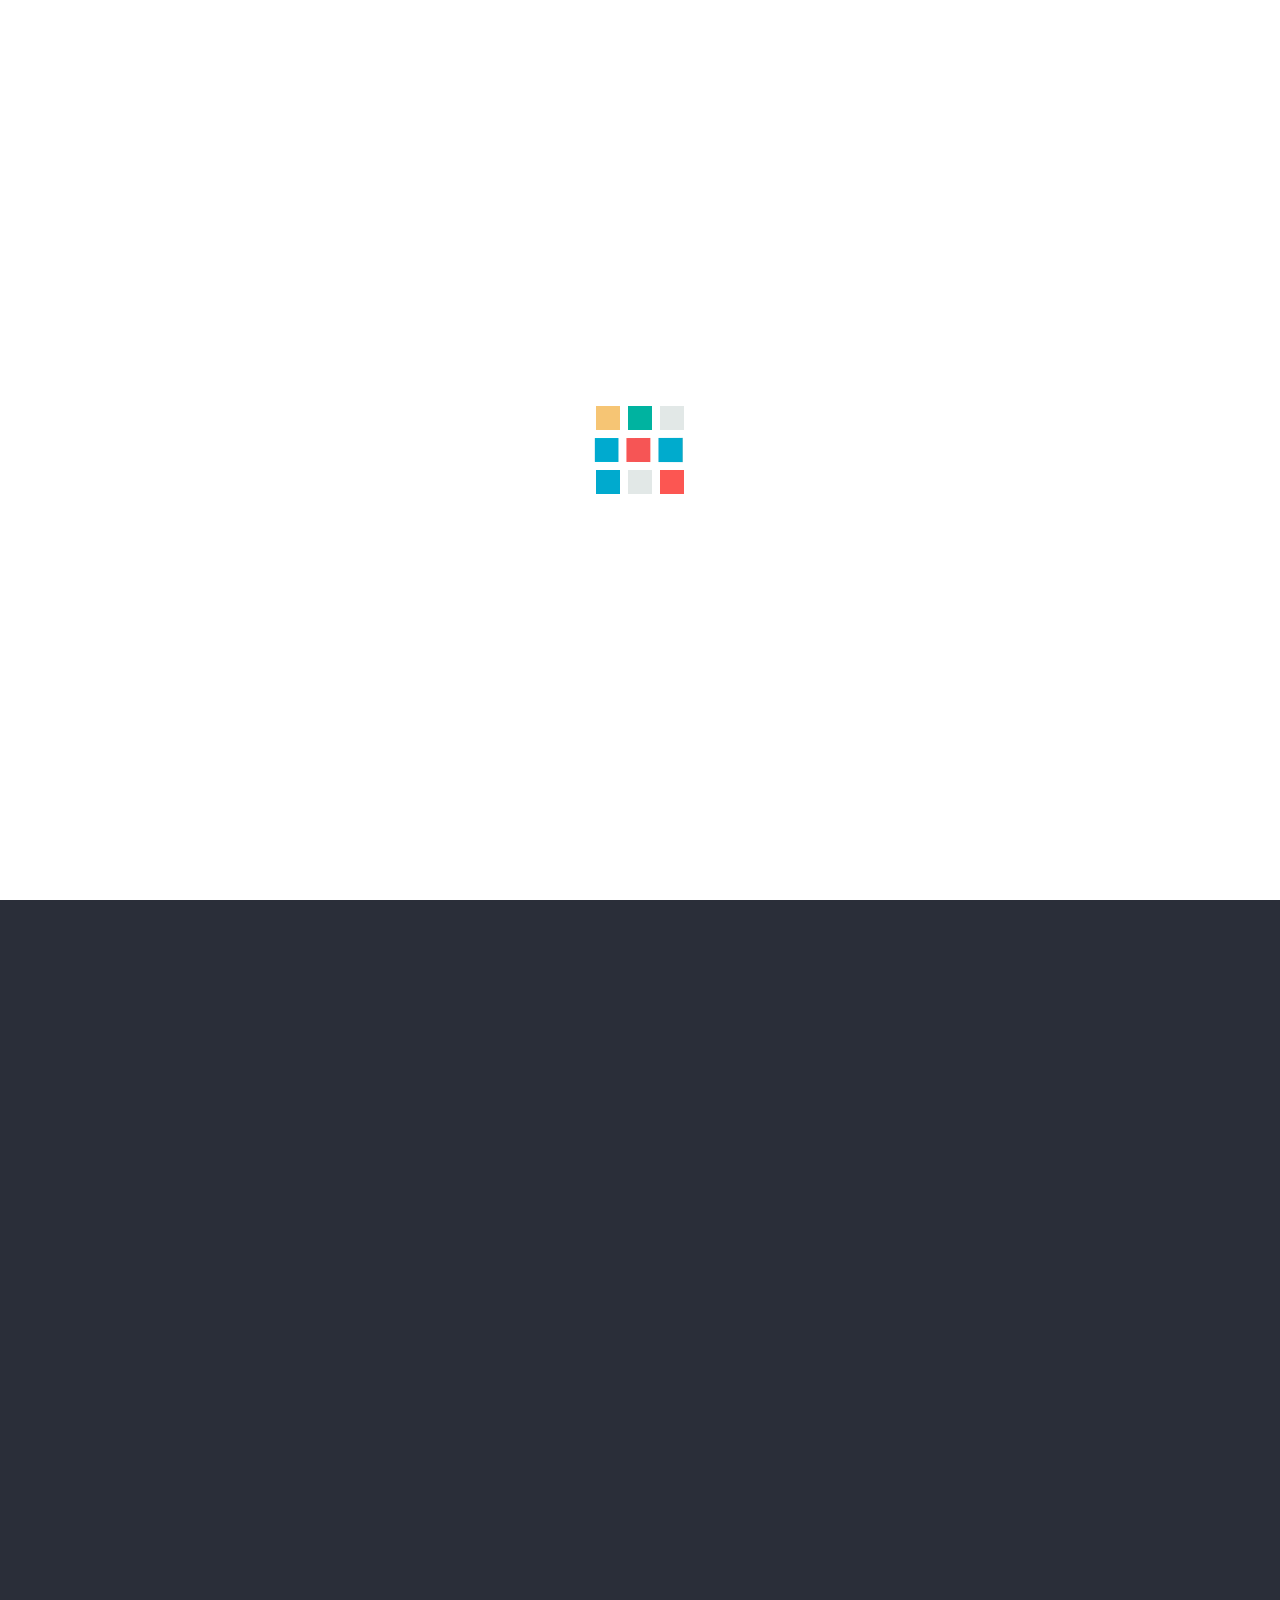
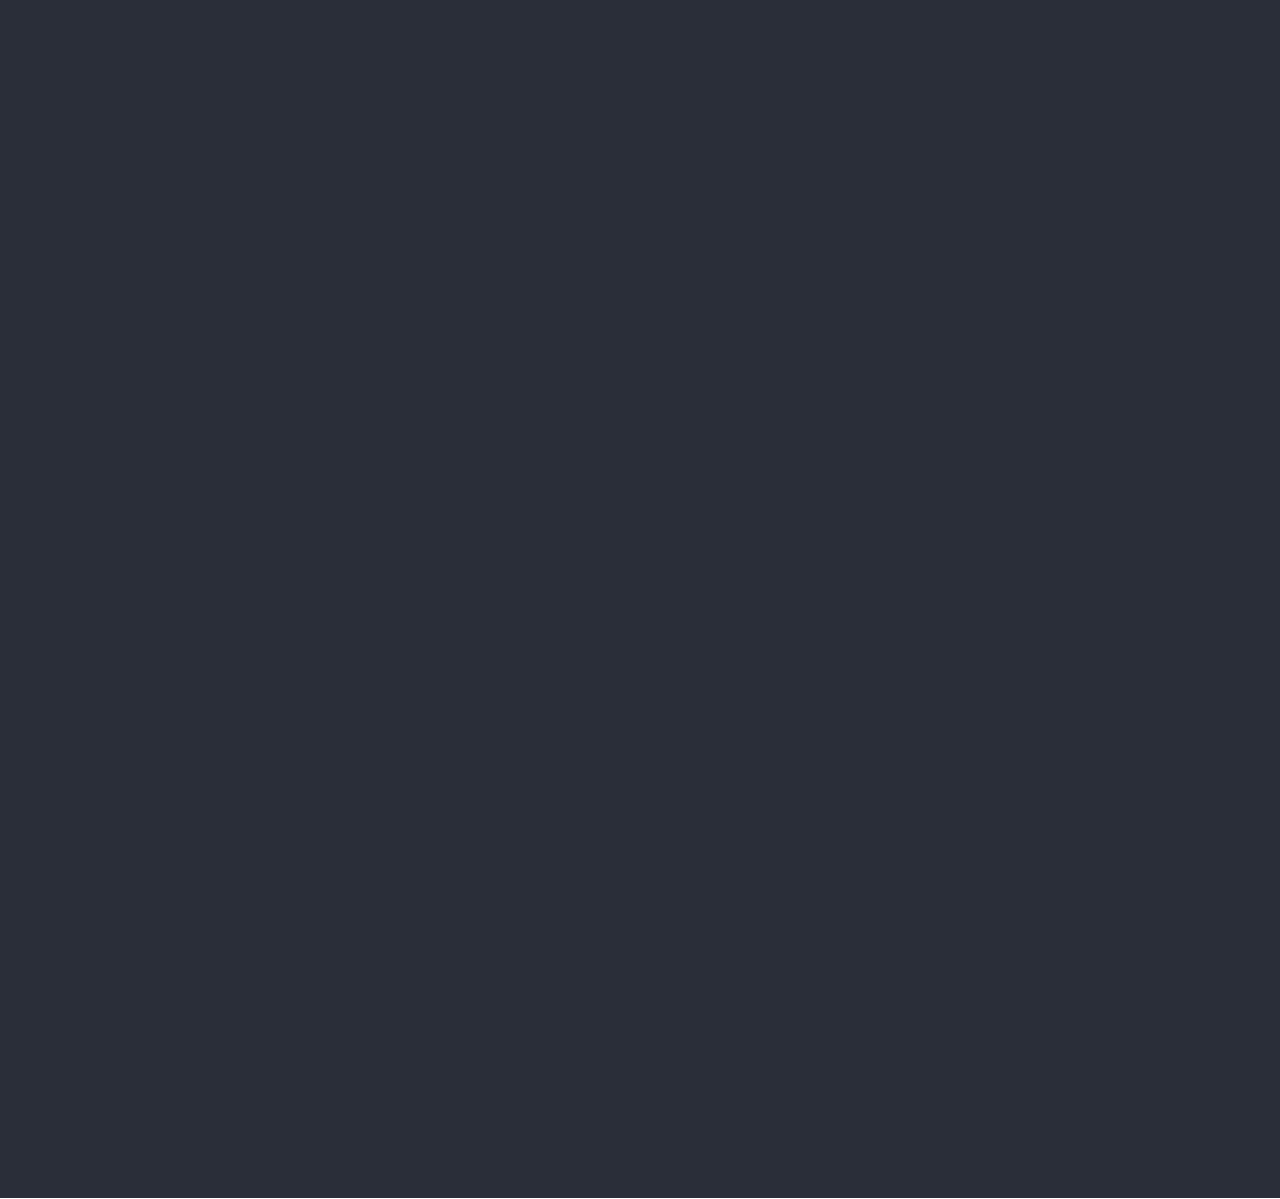
<file: avances/index.html>
<!DOCTYPE html>
<!--[if lt IE 7 ]><html class="ie ie6" lang="en"> <![endif]-->
<!--[if IE 7 ]><html class="ie ie7" lang="en"> <![endif]-->
<!--[if IE 8 ]><html class="ie ie8" lang="en"> <![endif]-->
<!--[if (gte IE 9)|!(IE)]><!--><html lang="en"> <!--<![endif]-->
<head>
    <meta charset="utf-8">
    <meta http-equiv="X-UA-Compatible" content="IE=edge">

    <title>Costapetrol Oil &amp; Gas</title>

    <meta name="description" content="">
    <meta name="author" content="">

    <!-- Responsive View Meta -->
    <meta name="viewport" content="width=device-width, initial-scale=1">

    <!-- Animate.CSS -->
    <link rel="stylesheet" href="css/animate.css"> 

    <!-- Font Aewsome Style -->
    <link rel="stylesheet" href="css/font-awesome.min.css">

    <!-- Bootstrap Style -->
    <link rel="stylesheet" href="css/bootstrap.min.css">

    <!-- Reset Style -->
    <link rel="stylesheet" href="css/normalize.css">

    <!-- Main Style -->
    <link rel="stylesheet" href="css/main.css">
    
    <!-- Color Switcher Style -->
    <link rel="stylesheet" href="switcher/switcher.css">
    <link href="css/colors/pink.css" rel="stylesheet">

    <!--[if lt IE 9]>
	<script src="http://html5shim.googlecode.com/svn/trunk/html5.js"></script>
	<![endif]-->

    <script src="js/vendor/modernizr-2.8.3.min.js"></script>
    
    <link rel="apple-touch-icon" sizes="57x57" href="img/favicon/apple-touch-icon-57x57.png"/>
    <link rel="apple-touch-icon" sizes="60x60" href="img/favicon/apple-touch-icon-60x60.png"/>
    <link rel="apple-touch-icon" sizes="72x72" href="img/favicon/apple-touch-icon-72x72.png"/>
    <link rel="apple-touch-icon" sizes="76x76" href="img/favicon/apple-touch-icon-76x76.png"/>
    <link rel="apple-touch-icon" sizes="114x114" href="img/favicon/apple-touch-icon-114x114.png"/>
    <link rel="apple-touch-icon" sizes="120x120" href="img/favicon/apple-touch-icon-120x120.png"/>
    <link rel="apple-touch-icon" sizes="144x144" href="img/favicon/apple-touch-icon-144x144.png"/>
    <link rel="apple-touch-icon" sizes="152x152" href="img/favicon/apple-touch-icon-152x152.png"/>
    <link rel="apple-touch-icon" sizes="180x180" href="img/favicon/apple-touch-icon-180x180.png"/>
    <link rel="icon" type="image/png" href="img/favicon/favicon-32x32.png" sizes="32x32"/>
    <link rel="icon" type="image/png" href="img/favicon/android-chrome-192x192.png" sizes="192x192"/>
    <link rel="icon" type="image/png" href="img/favicon/favicon-96x96.png" sizes="96x96"/>
    <link rel="icon" type="image/png" href="img/favicon/favicon-16x16.png" sizes="16x16"/>
    <link rel="manifest" href="img/favicon/manifest.json"/>
    <link rel="mask-icon" href="img/favicon/safari-pinned-tab.svg" color="#5bbad5"/>
    <link rel="shortcut icon" href="img/favicon/favicon.ico"/>
    <meta name="msapplication-TileColor" content="#da532c"/>
    <meta name="msapplication-TileImage" content="img/favicon/mstile-144x144.png"/>
    <meta name="msapplication-config" content="img/favicon/browserconfig.xml"/>
    <meta name="theme-color" content="#ffffff"/>
</head>
<body>
<!--[if lt IE 8]>
    <p class="browserupgrade">You are using an <strong>outdated</strong> browser. Please <a href="http://browsehappy.com/">upgrade your browser</a> to improve your experience.</p>
<![endif]-->
<!-- screen loader start -->
<div class="screen-loader"></div><!-- screen loader end -->
<!-- preload start -->
<div id="preload">
    <!-- preload status start -->
    <div id="preload-status"></div><!-- preload status end -->
</div><!-- preload end -->

<!-- === Header Section === -->
<div id="container">
	<!-- +++ Intro Section ++++ -->
    <section class="intro">
    	<!-- Intro Section Background-image -->
    	<div class="intro-image"></div>
		
		<!-- ====+++ Intro Section Content +++==== -->
		<div class="center-content">
			

			<div class="intro-content text-center">	
				<!-- Logo -->								
				<div class="logo">
					<h2 class="text-logo"><img src="img/fav.png" /></h2>
				</div><!-- /End logo -->							
				<!-- ==== Main Heading ==== -->												
				<h1 class="intro-title">We are Comming Soon<span class="obak">!</span></h1>

				<!-- Spin Clock -->
				<i class="fa fa-clock-o fa-spin fa-4x fa-clock-spin"></i>
						
				<!-- ====+++ Countdown Timer +++==== -->						
				<ul class="countdown">
			        <li>
			            <span class="days">00</span>
			            <p class="days-ref">d&iacute;as</p>
			        </li>
			        <li class="seperator"><i class="fa fa-clock-o"></i><br><i class="fa fa-clock-o"></i></li>
			        <li>
			            <span class="hours">00</span>
			            <p class="hours-ref">horas</p>
			        </li>
			        <li class="seperator"><i class="fa fa-clock-o"></i><br><i class="fa fa-clock-o"></i></li>
			        <li>
			            <span class="minutes">00</span>
			            <p class="minutes-ref">minutos</p>
			        </li>
			        <li class="seperator"><i class="fa fa-clock-o"></i><br><i class="fa fa-clock-o"></i></li>
			        <li>
			            <span class="seconds">00</span>
			            <p class="seconds-ref">segundos</p>
			        </li>
			    </ul>							
				
				<!-- ==== Intro Section Sub-Heading ==== -->				
				<div class="intro-subtitle">
					<p>Estamos trabajando en algo impresionante.</p>
				</div>							
											
			</div> <!-- /End Intro Section Content -->
		</div>
		<!-- ==== Intro Section Bottom Content ==== -->
		<div class="container-bottom-content">					
			<!-- ==== Social Links ==== -->
			<div class="social" style="display: none;">
				<a href="https://www.facebook.com"><i class="fa fa-facebook fa-2x fa-social"></i></a>
				<a href="https://www.twitter.com"><i class="fa fa-twitter fa-2x fa-social"></i></a>
				<a href="https://www.linkedin.com"><i class="fa fa-linkedin fa-2x fa-social"></i></a>
				<a href="https://www.plus.google.com"><i class="fa fa-google-plus fa-2x fa-social"></i></a>
			</div> <!-- /End Social Links -->

			<!-- ==== Notify Section ==== -->
			<div class="notify-after text-center">						
				<h2>Notify Me</h2>
				<p>Subscribe our mail list for Latest update</p>
				<form id="mc-form" class="form-inline" role="form">
					<div class="form-group subscribe-form">							  							  
						<input id="mc-email" type="email" placeholder="Your email" class="form-control input-label input-notify-after">
						<button type="submit" class="btn btn-default btn-notify-after"><i class="fa fa-send-o"></i></button>
					</div><!-- End email input -->						
					<div class="subscribe_lebel">
						<label for="mc-email"></label>
					</div> 								
				</form>																							
			</div> <!-- /End Notify Section -->	

			<!-- ==== Trigger Button ==== -->										
			<button class="trigger" style="display: none;">
				<svg width="100%" height="100%" viewBox="0 0 60 60" preserveAspectRatio="none">
					<g class="icon icon-grid">
						<rect x="32.5" y="5.5" width="22" height="22"/>
						<rect x="4.5" y="5.5" width="22" height="22"/>
						<rect x="32.5" y="33.5" width="22" height="22"/>
						<rect x="4.5" y="33.5" width="22" height="22"/>
					</g>
					<g class="icon icon-cross">
						<line x1="4.5" y1="55.5" x2="54.953" y2="5.046"/>
						<line x1="54.953" y1="55.5" x2="4.5" y2="5.047"/>
					</g>
				</svg>
				<span>View content</span>
			</button>											
		</div> <!-- /End Intro Section Bottom Content -->			
	</section><!-- /end intro section -->

	<!-- +++ Trigger After Content +++ -->
	<section class="content-wrapper">
		<!-- ==== About Section ==== -->
		<div class="about content-div">
			<div class="container padding-x">
				<div class="row text-center">
					<!-- About Section Heading -->
					<h2 class="title margin-btm-x">About Us</h2>
					<!-- About Section Tagline -->
					<p class="text-center title-tag">Lorem ipsum dolor sit amet, consectetur adipiscing elit.</p>
					<div class="col-sm-offset-1 col-sm-10 col-xs-12">
						<p>Lorem ipsum dolor sit amet, consectetur adipiscing elit. Donec placerat congue leo, nec vehicula elit vehicula vel. Duis odio nibh, malesuada sed luctus ut, consectetur vel dui. Mauris vel imperdiet nulla. Sed eu ligula augue. Class aptent taciti sociosqu ad litora torquent per conubia nostra, per inceptos himenaeos. Sed a justo nec elit feugiat facilisis quis quis elit.</p>
					</div>
				</div>
			</div>
		</div> <!-- /End About Section -->

		<!-- ==== Service Section ==== -->
		<div class="service content-div">
			<div class="container padding-2x">									
				<div class="row text-center">
					<!-- Service Section Heading -->
					<h2 class="title service-title margin-btm-x">Our Service</h2>
					<!-- Service Section Tagline -->
					<p class="title-tag">Lorem ipsum dolor sit amet, consectetur adipiscing elit.</p>
					<div class="col-sm-12 col-xs-12">
						<div class="row service-top">									
							<div class="col-sm-4 margin-btm-x service-info">							
								<i class="fa fa-code fa-service"></i> <!--Service Icon -->
								<h2>Clean Code</h2> <!--Service Name -->
								<!--Service Details -->
								<p>Lorem ipsum dolor sit amet, consectetur adipiscing elit. Donec placerat congue leo, nec vehicula elit vehicula vel. </p>
							</div>
							<div class="col-sm-4 margin-btm-x service-info">							
								<i class="fa fa-star fa-service"></i> <!--Service Icon -->
								<h2>Well Documented</h2> <!--Service Name -->
								<!--Service Details -->
								<p>Lorem ipsum dolor sit amet, consectetur adipiscing elit. Donec placerat congue leo, nec vehicula elit vehicula vel. </p>
							</div>
							<div class="col-sm-4 margin-btm-x service-info">							
								<i class="fa fa-cogs fa-service"></i> <!--Service Icon -->
								<h2>Awesome Design</h2> <!--Service Name -->
								<!--Service Details -->
								<p>Lorem ipsum dolor sit amet, consectetur adipiscing elit. Donec placerat congue leo, nec vehicula elit vehicula vel.</p>
							</div>
						</div>
						<div class="row service-bottom">
							<div class="col-sm-4 service-info">							
								<i class="fa fa-mobile fa-service"></i> <!--Service Icon -->
								<h2>Responsive Web Design</h2> <!--Service Name -->
								<!--Service Details -->
								<p>Lorem ipsum dolor sit amet, consectetur adipiscing elit. Donec placerat congue leo, nec vehicula elit vehicula vel.</p>
							</div>
							<div class="col-sm-4 service-info">							
								<i class="fa fa-rocket fa-service"></i> <!--Service Icon -->
								<h2>Cross Browser Support</h2> <!--Service Name -->
								<!--Service Details -->
								<p>Lorem ipsum dolor sit amet, consectetur adipiscing elit. Donec placerat congue leo, nec vehicula elit vehicula vel.</p>
							</div>
							<div class="col-sm-4 service-info">							
								<i class="fa fa-support fa-service"></i> <!--Service Icon -->
								<h2>Great Support</h2> <!--Service Name -->
								<!--Service Details -->
								<p>Lorem ipsum dolor sit amet, consectetur adipiscing elit. Donec placerat congue leo, nec vehicula elit vehicula vel.</p>
							</div>
						</div>
					</div>
				</div>
			</div>
		</div> <!-- /End Service Section -->

		<!-- ==== Team Section ==== -->
		<div class="team content-div">
			<div class="container  padding-2x">	
				<div class="row text-center padding-btm-2x">
					<!-- Team Section Heading -->
					<h2 class="text-center title margin-btm-x">Our Awesome Team</h2>
					<!-- Team Section Tagline -->
					<p class="text-center title-tag padding-btm-x">Lorem ipsum dolor sit amet, consectetur adipiscing elit.</p>
					<div class="col-md-3 col-sm-6">
						<div class="team-member">
							<!--Team Member Image -->
							<img class="member-img img-responsive" src="img/1.jpg" alt="Member"/>
							<h2>Rafr, Co-Founder</h2> <!--Team Member Name and Position -->
							<!--Team Member Social Profile Link -->
							<a href="#"><i class="fa fa-twitter fa-mbr fa-2x"></i></a>
							<a href="#"><i class="fa fa-linkedin fa-mbr fa-2x"></i></a>
							<a href="#"><i class="fa fa-dribbble fa-mbr fa-2x"></i></a>
						</div>		
					</div>
					<div class="col-md-3 col-sm-6">
						<div class="team-member">
							<!--Team Member Image -->
							<img class="member-img img-responsive" src="img/2.jpg" alt="Member"/>
							<h2>N.A. Shoaib, Co-Founder</h2> <!--Team Member Name and Position -->
							<a href="#"><i class="fa fa-twitter fa-mbr fa-2x"></i></a>
							<a href="#"><i class="fa fa-linkedin fa-mbr fa-2x"></i></a>
							<a href="#"><i class="fa fa-dribbble fa-mbr fa-2x"></i></a>
						</div>								
					</div>
					<div class="col-md-3 col-sm-6">
						<div class="team-member">
							<!--Team Member Image -->
							<img class="member-img img-responsive" src="img/3.jpg" alt="Member"/>
							<h2>R.A Bhuiyan Web Developer</h2> <!--Team Member Name and Position -->
							<!--Team Member Social Profile Link -->
							<a href="#"><i class="fa fa-twitter fa-mbr fa-2x"></i></a>
							<a href="#"><i class="fa fa-linkedin fa-mbr fa-2x"></i></a>
							<a href="#"><i class="fa fa-dribbble fa-mbr fa-2x"></i></a>
						</div>								
					</div>
					<div class="col-md-3 col-sm-6">
						<div class="team-member">
							<!--Team Member Image -->
							<img class="member-img img-responsive" src="img/4.jpg" alt="Member"/>
							<h2>John Doe, CEO</h2> <!--Team Member Name and Position -->
							<!--Team Member Social Profile Link -->
							<a href="#"><i class="fa fa-twitter fa-mbr fa-2x"></i></a>
							<a href="#"><i class="fa fa-linkedin fa-mbr fa-2x"></i></a>
							<a href="#"><i class="fa fa-dribbble fa-mbr fa-2x"></i></a>
						</div>
					</div>
				</div>
			</div>
		</div> <!-- /End Team Section -->

		<!-- ==== Contact Section ==== -->
		<div class="contact content-div">
			<div class="container  padding-2x">
				<div class="row text-center">
					<!-- Contact Section Heading -->
					<h2 class="text-center title contact-title margin-btm-x">Contact Us</h2>
					<!-- Contact Section Tagline -->
					<p class="text-center title-tag contact-tag">Lorem ipsum dolor sit amet, consectetur adipiscing elit.</p>
					<!-- Contact Form -->
					<form id="contact-form" class="col-md-6 col-md-offset-3 col-sm-8 col-sm-offset-2 col-xs-12" action="send.php" method="post" name="send">
						<div class="form-group">
							<label for="name">Name</label>								  
						  	<input id="name" name="name" placeholder="Your name" class="form-control requiredField name input-label" data-new-placeholder="Your name" type="text">
							<i class="fa fa-user"></i>								  
						</div><!-- End name input -->								
						<div class="form-group">
						  	<label for="mail">Email</label>								  
							<input id="mail" name="email" placeholder="Your email" class="form-control requiredField email input-label" data-new-placeholder="Your email" type="text">
							<i class="fa fa-envelope"></i>								  
						</div><!-- End email input -->
						<div class="form-group">
						  	<label for="message">Message</label>									
							<textarea id="message" name="message" placeholder="Your message" class="form-control requiredField input-label" data-new-placeholder="Your message" rows="6"></textarea>
							<i class="fa fa-comment"></i>
						</div><!-- End textarea -->
						<p><button name="submit" type="submit" class="btn btn-block btn-contact">Send Message&nbsp;<i class="fa fa-send-o"></i></button></p>								
					</form>	<!-- /End Contact Form --> 					
				</div>
			</div>
		</div> <!-- /End Contact Section -->

		<!-- ==== Goole Maps ==== -->
        <div class="content-div" id="map-wrapper"></div>
        <!-- /end Google Maps -->

        <!-- ==== Footer Section ==== -->
        <footer id="footer" class="content-div">
        	<div class="container">
        		<div class="row">
        			<div class="col-sm-12">
        				<div class="copyright">
        					<!-- Copyright Text -->
			        		<p class="text-center">Copyright &copy; 2015. All Rights Reserved CodexTree</p>
			        	</div>
        			</div>
        		</div>
        	</div>		        	
        </footer> <!-- /End Footer Section -->
	</section> <!-- /End Trigger Content -->
</div> 

<!-- Style Switcher -->
<div style="display:none" class="hide-color">
	<div id="custumize-style">
	    <a href="#" class="switcher open" style="display: none;"> <span class="icon-switcher"><i class="fa fa-sliders fa-2x"></i></span></a>
	    <div>
	        <h3 class="color-option-title">Colors</h3>
	        <ul class="colors-style" id="custom-color">
	            <li><a href="#" class="default-color"></a></li>
	            <li><a href="#" class="red"></a></li>
	            <li><a href="#" class="red-2"></a></li>
	            <li><a href="#" class="green"></a></li>
	            <li><a href="#" class="green-2"></a></li>
	            <li><a href="#" class="blue"></a></li>
	            <li><a href="#" class="blue-2"></a></li>
	            <li><a href="#" class="orange"></a></li>
	            <li><a href="#" class="pink"></a></li>
	            <li><a href="#" class="purple"></a></li>
	            <li><a href="#" class="violet"></a></li>
	            <li><a href="#" class="turquoise"></a></li>
	            <li><a href="#" class="brick"></a></li>
	            <li><a href="#" class="dark"></a></li>
	        </ul>  
	    </div>
	</div> 
</div> <!-- /End Style Switcher -->

<!-- jQuery Library -->
<script src="//ajax.googleapis.com/ajax/libs/jquery/1.11.2/jquery.min.js"></script>
<script>window.jQuery || document.write('<script src="js/vendor/jquery-1.11.2.min.js"><\/script>')</script>
<!-- Modernizer -->
<script src="js/modernizr.custom.js"></script>
<!-- Bootstrap JS -->
<script src="js/bootstrap.min.js"></script>
<!-- Classie JS -->
<script src="js/classie.js"></script>       
<!-- Countdown JS -->
<script src="js/jquery.downCount.js"></script>
<!-- Mailchimp JS Plugin -->
<script src="js/jquery.ajaxchimp.min.js"></script>
<!-- Contact Form JS -->
<script src="js/form-contact.js"></script>
<!-- Goole map API -->
<script src="http://maps.google.com/maps/api/js?sensor=true"></script>
<!-- Google map js -->
<script src="js/gmaps.js"></script>
<!-- Nice Scroll JS -->
<script src="js/jquery.nicescroll.3.5.4.js"></script>
<!-- Style Switcher JS -->
<script src="switcher/switcher.js"></script>
<!-- Plugin Initialization js -->
<script src="js/plugins.js"></script>
<!-- Custom JS -->
<script src="js/main.js"></script>
<!-- Google Analytics: change UA-XXXXX-X to be your site's ID. -->
<script>
    (function(b,o,i,l,e,r){b.GoogleAnalyticsObject=l;b[l]||(b[l]=
    function(){(b[l].q=b[l].q||[]).push(arguments)});b[l].l=+new Date;
    e=o.createElement(i);r=o.getElementsByTagName(i)[0];
    e.src='//www.google-analytics.com/analytics.js';
    r.parentNode.insertBefore(e,r)}(window,document,'script','ga'));
    ga('create','UA-XXXXX-X','auto');ga('send','pageview');
</script>
</body>
</html>
</file>
<file: avances/css/main.css>
/*! HTML5 Boilerplate v5.0.0 | MIT License | http://h5bp.com/ */
/*
Template Name: comingwa
Author: Riyad
Version: 1.0.0

 */
/**
 * ============================================================================
 * Table of Contents
 * -----------------------------------------------------------------------
 * #Base styles: opinionated defaults
 * #Author Custom Style
 *      1.Author Custom Global Style
 *         2.Intro Section
 *         2.1.FullScreen Image
 *         2.2.Intro Content
 *         2.2.1.Logo
 *         2.2.2.Intro Main Heading
 *         2.2.3.Countdown
 *         2.2.4.Intro Sub Heading
 *         2.2.5.Trigger Button with SVG
 *         2.2.6.Social Links                
 *         3.Trigger After Content
 *         3.1.Trigger Notify
 *         3.2.Our Service
 *         3.3.Our Awesome Team
 *         3.4.Contact Form
 *         3.5.Google Map
 *         3.6.Footer         
 *     #Helper classes
 *     #Responsive Style
 *     #Screen loader
 *     #Preloader
 *    
 * ============================================================================
 */
/* ==========================================================================
   Base styles: opinionated defaults
   ========================================================================== */
html {
    color: #222;
    font-size: 1em;
    line-height: 1.4;
}
/*
 * Remove text-shadow in selection highlight:
 * https://twitter.com/miketaylr/status/12228805301
 *
 * These selection rule sets have to be separate.
 * Customize the background color to match your design.
 */
::-moz-selection {
    background: #b3d4fc;
    text-shadow: none;
}
::selection {
    background: #b3d4fc;
    text-shadow: none;
}
/*
 * A better looking default horizontal rule
 */
hr {
    display: block;
    height: 1px;
    border: 0;
    border-top: 1px solid #ccc;
    margin: 1em 0;
    padding: 0;
}
/*
 * Remove the gap between audio, canvas, iframes,
 * images, videos and the bottom of their containers:
 * https://github.com/h5bp/html5-boilerplate/issues/440
 */
audio,
canvas,
iframe,
img,
svg,
video { vertical-align: middle }
/*
 * Remove default fieldset styles.
 */
fieldset {
    border: 0;
    margin: 0;
    padding: 0;
}
/*
 * Allow only vertical resizing of textareas.
 */
textarea { resize: vertical }
/* ==========================================================================
   Browser Upgrade Prompt
   ========================================================================== */
.browserupgrade {
    margin: 0.2em 0;
    background: #ccc;
    color: #000;
    padding: 0.2em 0;
}
/* 
* ==========================================================================
   Author's custom styles
  ================= 1.Author Custom Global Style ===========================
* ========================================================================== 
*/
@font-face {
    font-family: 'BeonMedium';
    src: url('../fonts/beon-webfont.eot');
    src: local('☺'), url('../fonts/beon-webfont.eot?#iefix') format('embedded-opentype'), url('../fonts/beon-webfont.woff') format('woff'), url('../fonts/beon-webfont.ttf') format('truetype'), url('../fonts/beon-webfont.svg#BeonMedium') format('svg');
    font-weight: normal;
    font-style: normal;
}
@font-face {
    font-family: 'latobold';
    src: url('../fonts/Lato-Bold-webfont.eot');
    src: url('../fonts/Lato-Bold-webfont.eot?#iefix') format('embedded-opentype'), url('../fonts/Lato-Bold-webfont.woff2') format('woff2'), url('../fonts/Lato-Bold-webfont.woff') format('woff'), url('../fonts/Lato-Bold-webfont.ttf') format('truetype'), url('../fonts/Lato-Bold-webfont.svg#latobold') format('svg');
    font-weight: normal;
    font-style: normal;
}
@font-face {
    font-family: 'latolight';
    src: url('../fonts/Lato-Light-webfont.eot');
    src: url('../fonts/Lato-Light-webfont.eot?#iefix') format('embedded-opentype'), url('../fonts/Lato-Light-webfont.woff2') format('woff2'), url('../fonts/Lato-Light-webfont.woff') format('woff'), url('../fonts/Lato-Light-webfont.ttf') format('truetype'), url('../fonts/Lato-Light-webfont.svg#latolight') format('svg');
    font-weight: normal;
    font-style: normal;
}
@font-face {
    font-family: 'latoregular';
    src: url('../fonts/Lato-Regular-webfont.eot');
    src: url('../fonts/Lato-Regular-webfont.eot?#iefix') format('embedded-opentype'), url('../fonts/Lato-Regular-webfont.woff2') format('woff2'), url('../fonts/Lato-Regular-webfont.woff') format('woff'), url('../fonts/Lato-Regular-webfont.ttf') format('truetype'), url('../fonts/Lato-Regular-webfont.svg#latoregular') format('svg');
    font-weight: normal;
    font-style: normal;
}
@font-face {
    font-family: 'open_sanslight';
    src: url('../fonts/OpenSans-Light-webfont.eot');
    src: url('../fonts/OpenSans-Light-webfont.eot?#iefix') format('embedded-opentype'), url('../fonts/OpenSans-Light-webfont.woff') format('woff'), url('../fonts/OpenSans-Light-webfont.ttf') format('truetype'), url('../fonts/OpenSans-Light-webfont.svg#open_sanslight') format('svg');
    font-weight: normal;
    font-style: normal;
}
html,
body {
    width: 100%;
    height: 100%;
    font-family: OpenSans Light, sans-serif;
    font-size: 14px;
    margin: 0;
    padding: 0;
}
h1,
h2,
h3,
h4,
h5,
h6 { font-weight: normal }
h2 {
    font-family: latoregular;
    font-size: 1.5em;
    text-transform: capitalize;
}
img {
    width: 100%;
    height: auto;
}
ul { list-style: none }
a { text-decoration: none }
.padding-big { padding: 60px 0 }
p {
    color: #787878;
    font-family: Open_sanslight;
}
#container {
    margin: 0;
    padding: 0;
}
.title {
    color: #2098f5;
    font-family: latobold;
    font-size: 2em;
    text-transform: uppercase;
    position: relative;
    display: table;
    margin: 0 auto;
}
.title::before {
    background: none repeat scroll 0 0 #ddd;
    content: "";
    height: 2px;
    left: 25%;
    position: absolute;
    top: -8px;
    width: 50%;
}
.title::after {
    background: none repeat scroll 0 0 #ddd;
    content: "";
    height: 2px;
    left: 25%;
    position: absolute;
    bottom: -8px;
    width: 50%;
}
.title-tag {
    font-family: open_sanslight;
    font-size: 1.1em;
    padding: 10px 0 20px 0;
}
.padding-2x { padding: 60px 0 }
.padding-x { padding: 20px 0 }
.padding-top-2x { padding-top: 60px }
.padding-top-x { padding-top: 20px }
.padding-btm-2x { padding-bottom: 60px }
.padding-btm-x { padding-bottom: 20px }
.margin-2x { margin: 60px 0 }
.margin-x { margin: 20px 0 }
.margin-top-2x { margin-top: 60px }
.margin-top-x { margin-top: 20px }
.margin-btm-2x { margin-bottom: 60px }
.margin-btm-x { margin-bottom: 20px }
/* 
* ==========================================================================
    =========+++++++++++++++ 2.Intro Section +++++++++++++++=============
* ==========================================================================
*/
.center-content {
    display: table;
    height: 100%;
    left: 0;
    position: absolute;
    top: 0;
    width: 100%;
}
.intro {
    background-image: url(../img/background.jpg); /* Fullscreen Background Image */
    background-size: cover;
    background-position: center;
    background-color: #2a2e39;
    position: fixed;
    z-index: 10;
    overflow: hidden;
    width: 100%;
    height: 100%;
    color: #fff;
    -webkit-transition: -webkit-transform 0.6s;
    transition: transform 0.6s;
    -webkit-transition-timing-function: cubic-bezier(0.7, 0, 0.3, 1);
    transition-timing-function: cubic-bezier(0.7, 0, 0.3, 1);
}
.container-open .intro {
    -webkit-transform: translate3d(0, -100%, 0) translate3d(0, 200px, 0);
    transform: translate3d(0, -100%, 0) translate3d(0, 200px, 0);
}
/* 
* ==========================================================================
        2.1.FullScreen Image
* ========================================================================== 
*/
.intro-image {
    background-color: rgba(0,0,0,0.7);
    position: absolute;
    bottom: 0;
    min-width: 100%;
    min-height: 120%;
    width: auto;
    height: auto;
    -webkit-transform: translate3d(0, 0, 0);
    transform: translate3d(0, 0, 0);
    -webkit-transition: -webkit-transform 0.6s, opacity 0.6s;
    transition: transform 0.6s, opacity 0.6s;
    -webkit-transition-timing-function: cubic-bezier(0.7, 0, 0.3, 1);
    transition-timing-function: cubic-bezier(0.7, 0, 0.3, 1);
}
.container-open .intro-image {
    background-color: #2a2e39;
    -webkit-transform: translate3d(0, 20%, 0);
    transform: translate3d(0, 20%, 0);
}
/* 
* ==========================================================================
                +++++++++++++++ 2.2.Intro Content +++++++++++++++
* ========================================================================== 
*/
.intro-content {
    display: table-cell;
    font-size: 1.15em;
    margin: 0;
    padding: 0;
    min-width: 100%;
    min-height: 100%;
    vertical-align: middle;
}
/* 
* ==========================================================================
        2.2.1.Logo
* ==========================================================================
*/
.logo {
    width: 100%;
    margin: -30px 0 25px;
}
.logo img {
    width: 200px;
    height: auto;
}
.text-logo {
    color: #2098f5;
    font-family: BeonMedium;
    font-weight: bold;
    font-size: 3em;
}
/* 
* ==========================================================================
        2.2.2.Intro Main Heading
* ========================================================================== 
*/
.intro-title {
    font-family: latobold;
    font-size: 3em;
    font-weight: normal;
    margin: 15px 0;
    text-transform: uppercase;
}
.obak { color: #2098f5 }
/* 
* ==========================================================================
        2.2.3.Countdown
* ========================================================================== 
*/
.countdown {
    list-style: none;
    margin: 20px 0;
    padding: 0;
    display: block;
    text-align: center;
    font-family: BeonMedium;
}
.countdown li { display: inline-block }
.countdown li span {
    font-size: 80px;
    font-weight: 300;
    line-height: 80px;
}
.countdown li.seperator {
    font-size: 14px;
    margin-top: 12px;
    line-height: 30px;
    vertical-align: top;
}
.countdown li p {
    color: #ddd;
    font-size: 14px;
}
a {
    color: #76949F;
    text-decoration: none;
}
a:hover { text-decoration: underline }
.content-div { width: 100% }
/* 
* ==========================================================================
        2.2.4.Intro Sub Heading
* ========================================================================== 
*/
.intro-subtitle {
    display: block;
    -webkit-align-items: center;
    align-items: center;
    text-align: center;
}
.intro-subtitle p { color: #efefef }
.intro_description {
    margin: 0 auto 0 1em;
    line-height: 1.2;
}
/* 
* ==========================================================================
        2.2.5.Trigger Button with SVG
* ========================================================================== 
*/
.trigger {
    background: none repeat scroll 0 0 rgba(0, 0, 0, 0);
    border: medium none;
    bottom: 0;
    height: 40px;
    margin: 10px;
    outline: medium none;
    overflow: hidden;
    padding: 0;
    position: absolute;
    right: 0;
    width: 40px;
}
/* Hide the text */
.trigger span {
    position: absolute;
    top: 100%;
}
.icon rect,
.icon line {
    stroke: #2098f5;
    fill: #2098f5;
    stroke-width: 2px;
}
.icon {
    -webkit-transform-origin: 50% 50%;
    transform-origin: 50% 50%;
    -webkit-transition: opacity 0.3s, -webkit-transform 0.3s;
    transition: opacity 0.3s, transform 0.3s;
}
/* Hide grid and show cross when opening */
.icon-cross,
.trigger-active .icon-grid {
    opacity: 0;
    -webkit-transform: scale3d(0.5, 0.5, 1);
    transform: scale3d(0.5, 0.5, 1);
}
.trigger-active .icon-cross {
    opacity: 1;
    -webkit-transform: scale3d(1, 1, 1);
    transform: scale3d(1, 1, 1);
}
/* 
* ==========================================================================
        2.2.6.Social Links
* ========================================================================== 
*/
.social {
    bottom: 0;
    left: 0;
    margin: 10px;
    position: absolute;
}
.fa-social {
    background: #2098f5;
    border: 0px solid #2098f5;
    color: rgb(255, 255, 255);
    height: 42px;
    line-height: 45px;
    text-align: center;
    width: 42px;
}
.fa-social:hover {
    color: #2098f5;
    background: #fff;
}
/* 
* ==========================================================================
*     =======+++++++++++++++ 3.Trigger After Content +++++++++++++++========
* ========================================================================== 
*/
.content-wrapper {
    position: relative;
    display: -webkit-flex;
    display: flex;
    -webkit-flex-wrap: wrap;
    flex-wrap: wrap;
    padding: 250px 0 0;
    background-color: #F0F1F5;
    overflow: hidden;
}
.content-wrapper::after {
    position: absolute;
    top: 0;
    left: 0;
    width: 100%;
    height: 100%;
    background: #2a2e39;
    content: '';
    opacity: 1;
    -webkit-transition: opacity 0.6s;
    transition: opacity 0.6s;
    -webkit-transition-timing-function: cubic-bezier(0.7, 0, 0.3, 1);
    transition-timing-function: cubic-bezier(0.7, 0, 0.3, 1);
    pointer-events: none;
}
.container-open .content-wrapper::after { opacity: 0 }
/* 
* ==========================================================================
        3.1.Trigger Notify
* ========================================================================== 
*/
.container-open .center-content { opacity: 0 }
.notify-after { visibility: hidden }
.container-open .notify-after {
    visibility: visible;
    position: absolute;
    bottom: 0;
    left: 40%;
}
.subscribe-form { width: 100% }
.input-notify-after {
    width: 80% !important;
    float: left;
    background: transparent;
    border-right: none;
    border-top-right-radius: 0 !important;
    border-bottom-right-radius: 0 !important;
}
.btn-notify-after {
    width: 20% !important;
    float: left;
    color: #ddd;
    border-top-left-radius: 0 !important;
    border-bottom-left-radius: 0 !important;
    margin-left: -4px;
    background: transparent;
}
.btn-notify-after:hover,
.btn-notify-after:focus,
.btn-notify-after:active {
    background: #2098f5;
    color: #fff;
    border-color: #2098f5;
}
/* 
* ==========================================================================
        3.2.Our Service
* ========================================================================== 
*/
.fa-service {
    border: 1px solid #2098f5;
    color: #2098f5;
    font-size: 2em !important;
    height: 40px;
    line-height: 40px !important;
    text-align: center;
    width: 40px;
}
.service-title { color: #2098f5 }
.fa-mbr { padding: 0 5px }
.fa-mbr:hover { color: #31B0E0 }
/* 
* ==========================================================================
        3.3.Our Awesome Team
* ========================================================================== 
*/
.team-member {
    background: #fff;
    border: 1px solid #ddd;
    border-radius: 5px;
    padding: 20px 0;
    margin: 10px 0;
}
.team-member h2 {
    color: #585858;
    font-family: latolight;
    font-size: 1.2em;
}
.member-img {
    display: table;
    height: 200px;
    margin: 0 auto;
    width: 200px;
    border-radius: 50%;
    overflow: hidden;
}
/* 
* ==========================================================================
        3.4.Contact Form
* ========================================================================== 
*/
.contact {
    background-color: #2098f5;
    color: #fff;
}
.contact-title { color: #fff }
.contact-tag { color: #fff }
#contact-form .form-group label {
    display: none;
    font-size: 18px;
    line-height: 24px;
    font-weight: 100;
    text-transform: uppercase;
}
#contact-form.no-placeholder .form-group label { display: block }
#contact-form .controls {
    padding: 0;
    margin-top: 40px;
}
#contact-form.no-placeholder .controls { margin-top: 0 }
#contact-form .form-control {
    display: inline;
    background: transparent;
    border: none;
    border-bottom: 1px solid #fff;
    border-radius: 0;
    outline: none;
    box-shadow: 0 0 0 rgba(0,0,0,0.05);
    height: 52px;
    font-size: 18px;
    line-height: 32px;
    color: #fff;
    font-weight: 400;
    padding-left: 38px;
    vertical-align: top;
}
#contact-form .form-group.half-width {
    width: 40%;
    float: left;
}
#contact-form .form-group { position: relative }
#contact-form .form-group [class*=fa] {
    display: block;
    position: absolute;
    top: 0;
    left: 5px;
    color: #eee;
    font-size: 24px;
    line-height: 52px;
    text-align: center;
    font-weight: 300;
    -webkit-transition: color .3s ease-out;
    transition: color .3s ease-out;
}
#contact-form .form-group [class*=fa].active { color: #ccc }
#contact-form.no-placeholder .form-group [class*=fa] { top: 30px }
#contact-form textarea.form-control {
    height: auto;
    max-width: 100%;
    min-width: 100%;
    font-size: 18px;
    font-weight: 400;
    line-height: 24px;
    padding-top: 14px;
    vertical-align: top;
}
#contact-form .form-control:focus {
    outline: none;
    box-shadow: 0 0 0 rgba(0,0,0,0.05);
}
#contact-form .error-message {
    padding: 5px 0;
    position: absolute;
    top: -35px;
    right: 0;
    font-size: 15px;
    line-height: 24px;
    font-weight: 400;
    color: #ff3345;
    z-index: 10;
}
#contact-form.no-placeholder .error-message { top: 0 }
.form-control::-moz-placeholder {
    color: #ddd;
    opacity: 1;
}
.form-control::-webkit-input-placeholder {
    color: #ddd;
    opacity: 1;
}
.form-control::-ms-input-placeholder {
    color: #ddd;
    opacity: 1;
}
.btn-contact {
    background-color: #2080f5;
    border-color: #2080f5;
    color: #fff !important;
    margin: 30px 0 0;
    padding: 12px 0;
}
.btn-contact:hover {
    border: 1px solid #fff;
    background-color: transparent;
}
/* 
* ==========================================================================
        3.5.Google Map
* ========================================================================== 
*/
#map-wrapper { height: 440px }
/* 
* ==========================================================================
        3.6.Footer
* ========================================================================== 
*/
#footer {
    background-color: #2098f5;
    padding: 20px 0;
    overflow: hidden;
}
.copyright p {
    color: #fff;
    display: block;
    padding-top: 25px;
    font-size: 1.1em;
}
/* 
* ==========================================================================
       Helper classes
* ========================================================================== 
*/
/*
 * Hide visually and from screen readers:
 * http://juicystudio.com/article/screen-readers-display-none.php
 */
.hidden {
    display: none !important;
    visibility: hidden;
}
/*
 * Hide only visually, but have it available for screen readers:
 * http://snook.ca/archives/html_and_css/hiding-content-for-accessibility
 */
.visuallyhidden {
    border: 0;
    clip: rect(0 0 0 0);
    height: 1px;
    margin: -1px;
    overflow: hidden;
    padding: 0;
    position: absolute;
    width: 1px;
}
/*
 * Extends the .visuallyhidden class to allow the element
 * to be focusable when navigated to via the keyboard:
 * https://www.drupal.org/node/897638
 */
.visuallyhidden.focusable:active,
.visuallyhidden.focusable:focus {
    clip: auto;
    height: auto;
    margin: 0;
    overflow: visible;
    position: static;
    width: auto;
}
/*
 * Hide visually and from screen readers, but maintain layout
 */
.invisible { visibility: hidden }
/*
 * Clearfix: contain floats
 *
 * For modern browsers
 * 1. The space content is one way to avoid an Opera bug when the
 *    `contenteditable` attribute is included anywhere else in the document.
 *    Otherwise it causes space to appear at the top and bottom of elements
 *    that receive the `clearfix` class.
 * 2. The use of `table` rather than `block` is only necessary if using
 *    `:before` to contain the top-margins of child elements.
 */
.clearfix:before,
.clearfix:after {
    content: " "; /* 1 */
    display: table; /* 2 */
}
.clearfix:after { clear: both }
/* 
* ==========================================================================
    Responsive Design
* ========================================================================== 
*/
@media only screen and (max-width: 767px) { 
    .text-justify { text-align: center }
}

@media only screen and (max-width: 480px) { 
    /* body{background:#69C238} */
    .intro { position: absolute }
    .logo { margin: -55px 0 25px }
    .text-logo {
        font-size: 2em;
        margin: 0;
    }
    .intro-title {
        font-size: 1.5em;
        margin: 8px 0;
    }
    .fa-clock-spin { font-size: 1.5em !important }
    .countdown { margin: -18px 0 0 }
    .countdown li span { font-size: 3em }
    .countdown li p { margin: -15px 0 5px }
    .countdown li.seperator {
        font-size: 9px;
        line-height: normal;
        margin-top: 28px;
        vertical-align: top;
    }
    .container-open .notify-after {
        bottom: 60px;
        left: 22%;
    }
    .notify-after .form-group { float: left }
}
@media only screen and (max-width: 304px) { 
    /* body{background:#69C238} */
    .intro { position: absolute }
    .container-open .notify-after {
        bottom: 60px;
        left: 5%;
    }
}
@media only screen and (max-width: 320px) { 
    .intro { position: absolute }
    .text-logo {
        font-size: 3em;
        margin: 0;
    }
    .intro-title {
        font-size: 1.3em;
        margin: 5px 0 10px;
    }
    .fa-clock-spin { font-size: 2em !important }
    .countdown { margin: -10px 0 10px }
    .countdown li span { font-size: 3em }
    .countdown li p { margin: -15px 0 5px }
    .countdown li.seperator {
        font-size: 9px;
        line-height: normal;
        margin-top: 28px;
        vertical-align: top;
    }
    .container-open .notify-after {
        bottom: 60px;
        left: 10%;
    }
    .notify-after .form-group { float: left }
}
@media only screen and (min-width: 238px) and (max-width: 319px) { 
    .intro { position: absolute }
    .logo { margin: -60px 0 25px }
    .text-logo { margin: -60px 0 0 }
    .intro-title {
        font-size: 1em;
        margin: -25px 0 5px;
    }
    .fa-clock-spin { font-size: 2em !important }
    .countdown { margin: 10px 0 }
    .countdown li { margin: -25px 0 0 }
    .countdown li span { font-size: 1.5em }
    .countdown li p {
        font-size: 12px;
        margin: -25px 0 0;
    }
    .countdown li.seperator {
        font-size: 8px;
        line-height: 12px;
        margin-top: 0;
    }
    .countdown li { margin: -30px 0 0px }
    .intro-subtitle { margin: -5px 0 0 }
    .fa-social {
        height: 38px;
        line-height: 38px;
        width: 35px;
    }
    .notify-after .form-group { float: left }
}
@media only screen and (min-width: 481px) and (max-width: 568px) { 
    .intro { position: absolute }
    .intro-content { padding: 2% }
    .logo { margin: -45px 0 25px;}
    .text-logo {
        font-size: 2em;
        margin: 0;
    }
    .intro-title {
        font-size: 2em;
        margin: -30px 0 5px;
    }

    .fa-clock-spin { font-size: 1.5em !important }
    .countdown { margin: -18px 0 0 }
    .countdown li span { font-size: 3em }
    .countdown li p { margin: -15px 0 10px }
    .countdown li.seperator {
        font-size: 9px;
        line-height: normal;
        margin-top: 28px;
        vertical-align: top;
    }
    .container-open .notify-after {
        bottom: 60px;
        left: 30%;
    }
    .notify-after .form-group { float: left }
}
@media only screen and (min-width: 569px) and (max-width: 736px) { 
    .intro { position: absolute }
    .logo { margin: 0 0 20px }
    .text-logo { margin: -60px 0 0 }
    .intro-title {
        font-size: 2em;
        margin: -25px 0 5px;
    }
    .fa-clock-spin { font-size: 2em !important }
    .countdown li span { font-size: 2em }
    .countdown li p {
        font-size: 12px;
        margin: -20px 0 0;
    }
    .countdown li.seperator {
        font-size: 10px;
        line-height: 15px;
        margin-top: -15px;
    }
    .countdown li { margin: -40px 0 0px }
    .intro-subtitle { margin: -15px 0 0 }
    .container-open .notify-after {
        bottom: 60px;
        left: 30%;
    }
    .notify-after .form-group { float: left }
}
@media only screen and (min-width: 768px) and (max-width:991px) { 
    .intro-title { font-size: 3em }
    .container-open .notify-after { left: 34% }
}
@media only screen and (min-width: 992px) and (max-width: 1199px) { 
    .container-open .notify-after { left: 39% }
}
@media (min-width: 1200px) { 
    
}
@media print, (-o-min-device-pixel-ratio: 5/4), (-webkit-min-device-pixel-ratio: 1.25), (min-resolution: 120dpi) { 
    /* Style adjustments for high resolution devices */
}
/* 
* ==========================================================================
    Screen Loader
* ========================================================================== 
*/
.screen-loader {
    position: fixed;
    width: 100%;
    height: 100%;
    overflow: hidden;
    left: 0;
    top: 0;
    background: #fff url(../img/Preloader.gif) no-repeat center center;
    z-index: 10000;
}
/* 
* ==========================================================================
    Preloader
* ========================================================================== 
*/
#preload {
    position: fixed;
    width: 100%;
    height: 100%;
    overflow: hidden;
    left: 0;
    top: 0;
    background: #000;
    display: none;
    z-index: 10000;
}
#preload-status {
    position: absolute;
    width: 100%;
    height: 100%;
    margin: auto;
    padding: 0;
    top: 0;
    right: 0;
    bottom: 0;
    left: 0;
    display: block;
    background: #fff url(../img/Preloader.gif) no-repeat center center;
    opacity: 1;
    -moz-opacity: 1;
    -webkit-opacity: 1;
    filter: alpha(opacity=1);
    -ms-filter: "progid:DXImageTransform.Microsoft.Alpha(Opacity=1)";
}
/* preload content */
.preload-content {
    position: fixed;
    width: auto;
    height: auto;
    margin: 0;
    padding: 0;
    top: 0;
    right: 0;
    bottom: 0;
    left: 0;
    background: #000;
    opacity: 0.6;
    -moz-opacity: 0.6;
    -webkit-opacity: 0.6;
    filter: alpha(opacity=1);
    -ms-filter: "progid:DXImageTransform.Microsoft.Alpha(Opacity=1)";
}
.preload-content-rain {
    position: fixed;
    width: auto;
    height: auto;
    margin: 0;
    padding: 0;
    top: 0;
    right: 0;
    bottom: 0;
    left: 0;
    background: #000;
    opacity: 0.4;
    -moz-opacity: 0.4;
    -webkit-opacity: 0.4;
    filter: alpha(opacity=1);
    -ms-filter: "progid:DXImageTransform.Microsoft.Alpha(Opacity=1)";
}
/* ==========================================================================
   Print styles.
   Inlined to avoid the additional HTTP request:
   http://www.phpied.com/delay-loading-your-print-css/
   ========================================================================== */
@media print { 
    *,
    *:before,
    *:after {
        background: transparent !important;
        color: #000 !important;
        /* Black prints faster: ;
        http: //www.sanbeiji.com/archives/953 */ box-shadow: none !important;
        text-shadow: none !important;
    }
    a,
    a:visited { text-decoration: underline }
    a[href]:after { content: " (" attr(href) ")" }
    abbr[title]:after { content: " (" attr(title) ")" }
    /*
         * Don't show links that are fragment identifiers,
         * or use the `javascript:` pseudo protocol
         */
    a[href^="#"]:after,
    a[href^="javascript:"]:after { content: "" }
    pre,
    blockquote {
        border: 1px solid #999;
        page-break-inside: avoid;
    }
    /*
         * Printing Tables:
         * http://css-discuss.incutio.com/wiki/Printing_Tables
         */
    thead { display: table-header-group }
    tr,
    img { page-break-inside: avoid }
    img { max-width: 100% !important }
    p,
    h2,
    h3 {
        orphans: 3;
        widows: 3;
    }
    h2,
    h3 { page-break-after: avoid }
}
</file>
<file: avances/switcher/switcher.css>
#custumize-style {
    text-align: center;
    background-color: #f1f1f1;
    border-radius: 0 0 3px;
    left: 0;
    padding: 12px 0;
    position: fixed;
    top: 80px;
    width: 134px;
    z-index: 99999999;
}
#custumize-style div {
	padding: 0 8px;
	padding-bottom: 5px;
}
#custumize-style h3 {
    color: #222;
    font-family: helvetica;
    font-size: 1.2em;
    letter-spacing: unset;
    margin: 0 0 15px;
    text-transform: capitalize;
}
#custumize-style .switcher {
	display: block;
    text-align: center;
	height: 40px;
    line-height: 42px;
    color: #454545;  
	position: absolute;
	right: -40px;
	top: 0;
	width: 40px;
	border-radius: 0 3px 3px 0;
    background: #f1f1f1;
}
.fa-sliders { margin-top: 5px;}
.colors-style {
	list-style: none;
	margin: 0px;
	padding: 0;
	overflow: hidden;
}
.colors-style li {
	float: left;
	margin: 2px;
}
.colors-style li a {
	display: block;
	width: 35px;
	height: 35px;
	cursor: pointer;
}
.other-style { margin-top: 10px !important;}

.red {
	background: #c62828;
}

.red-2 {

}

.green {

}
.green-2 {

}

.blue {

}

.blue-2 {

}

.orange {

}
.pink {

}

.purple {

}

.violet {

}

.turquoise {

}

.brick {

}

.dark {
	
}
</file>
<file: avances/css/colors/pink.css>
@charset "utf-8";
/* CSS Document */

.text-logo {
	color: #ff3e91;
}
.intro-tile {
	color: red;
}
.obak {
  color: #ff3e91;
}
.md-overlay {
  background: none repeat scroll 0 0 rgba(255, 62, 145, 0.3);
}
.fa-social {
  background: none repeat scroll 0 0 #ff3e91;
}
.icon rect, .icon line {
  fill: #ff3e91;
  stroke: #ff3e91;
}
.title {
  color: #ff3e91;
}
.contact-title {
  color: #ffffff;
}
.service-top {
	color: #ff3e91;
}
.service-bottom {
	color: #ff3e91;
}
.fa-service {
	color: #ff3e91;
	border: 1px solid #ff3e91;
}
.contact {
  background-color: #ff3e91;
}
#footer {
  background-color: #ff3e91;
}
.btn-contact {
  background-color: transparent;
  border-color: transparent;
}


.fa-sliders {
  color: #ff3e91;
}
.color-option-title {
  color: #ff3e91;
}
.pink {
  background: #ff3e91;
}
</file>
